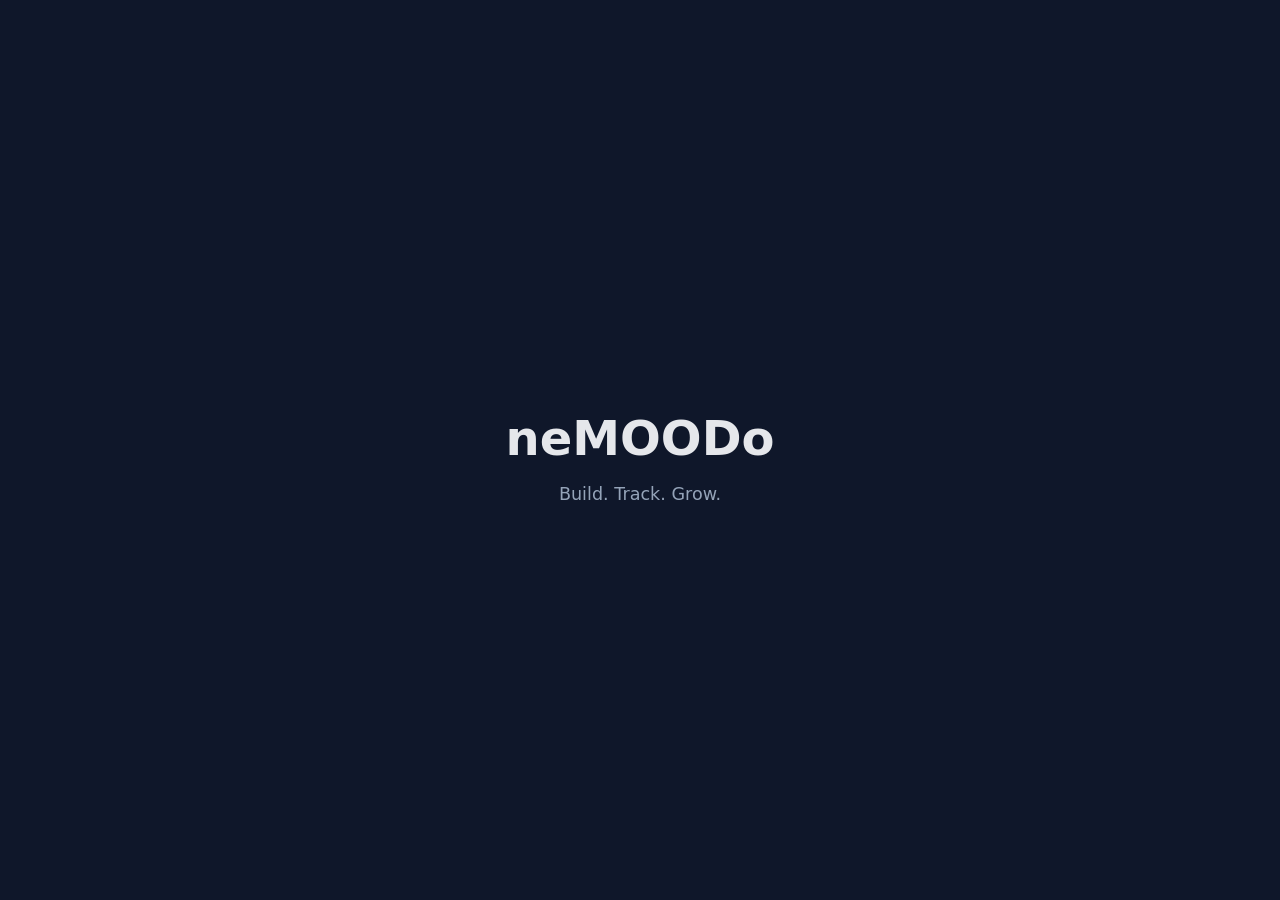
<file: index.html>
<!DOCTYPE html>
<html lang="en">
<head>
  <meta charset="UTF-8" />
  <title>neMOODo</title>
  <meta name="viewport" content="width=device-width, initial-scale=1.0" />
  <link rel="stylesheet" href="style.css" />
</head>
<body>
  <div class="container">
    <div class="box">
      <h1>neMOODo</h1>
      <p>Build. Track. Grow.</p>
    </div>
  </div>
</body>
</html>
</file>
<file: style.css>
body {
  margin: 0;
  font-family: system-ui, -apple-system, BlinkMacSystemFont, sans-serif;
  background: #0f172a;
  color: #e5e7eb;
}

.container {
  height: 100vh;
  display: flex;
  align-items: center;
  justify-content: center;
}

.box {
  text-align: center;
}

h1 {
  font-size: 3rem;
  margin-bottom: 0.5rem;
}

p {
  color: #94a3b8;
  font-size: 1.1rem;
}
</file>
